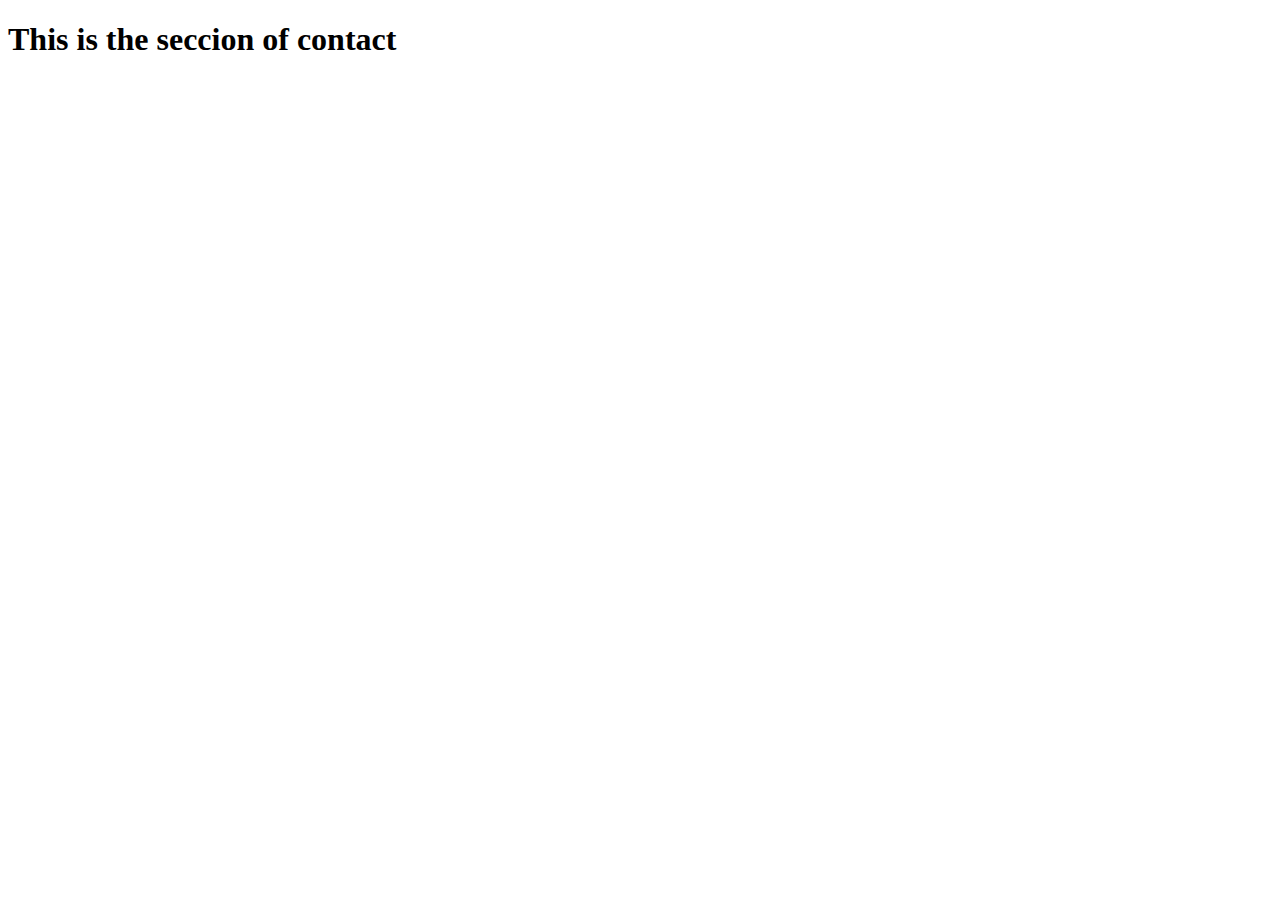
<file: contact.html>
<!DOCTYPE html>
<html lang="en">
<head>
    <meta charset="UTF-8">
    <meta http-equiv="X-UA-Compatible" content="IE=edge">
    <meta name="viewport" content="width=device-width, initial-scale=1.0">
    <title>My portfolio</title>
</head>
<body>
    <h1>This is the seccion of contact</h1>
</body>
</html>
</file>
